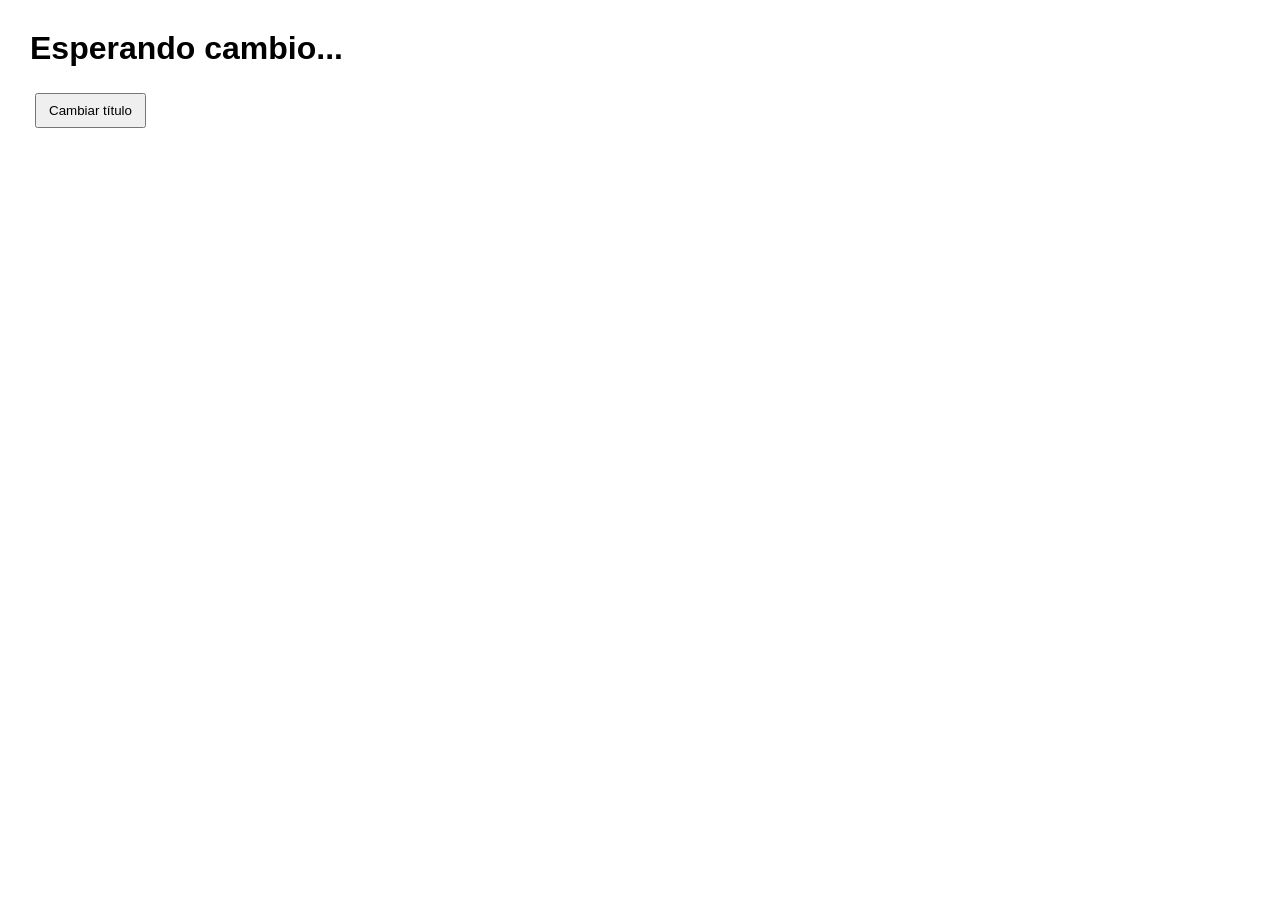
<file: Trabajo-practico-n2-DOM-main/Ejercicio1/index.html>
<!doctype html>
<html lang="es">
  <head>
    <meta charset="UTF-8" />
    <title>Ejercicio 1</title>
    <link rel="stylesheet" href="../css/style.css" />
  </head>
  <body>
    <h1 id="titulo">Esperando cambio...</h1>
    <button id="btnCambiar">Cambiar título</button>

    <script src="ej1.js"></script>
  </body>
</html>
</file>
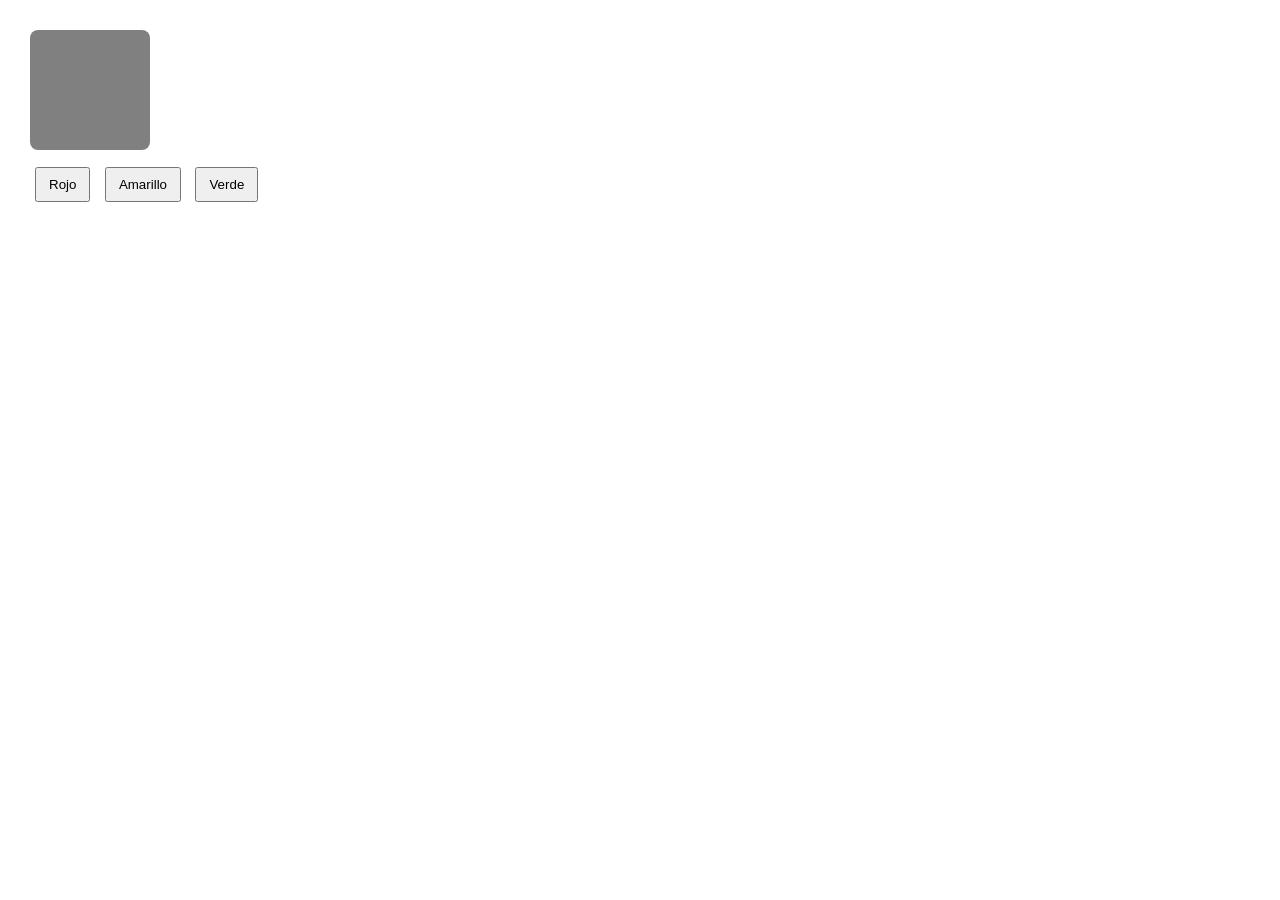
<file: Trabajo-practico-n2-DOM-main/Ejercicio2/index.html>
<!doctype html>
<html lang="es">
  <head>
    <meta charset="UTF-8" />
    <title>Ejercicio 2</title>
    <link rel="stylesheet" href="../css/style.css" />
  </head>
  <body>
    <div
      id="cuadrado"
      style="
        width: 120px;
        height: 120px;
        background: gray;
        border-radius: 8px;
        margin-bottom: 12px;
      "
    ></div>

    <button id="btnRojo">Rojo</button>
    <button id="btnAmarillo">Amarillo</button>
    <button id="btnVerde">Verde</button>

    <script src="ej2.js"></script>
  </body>
</html>
</file>
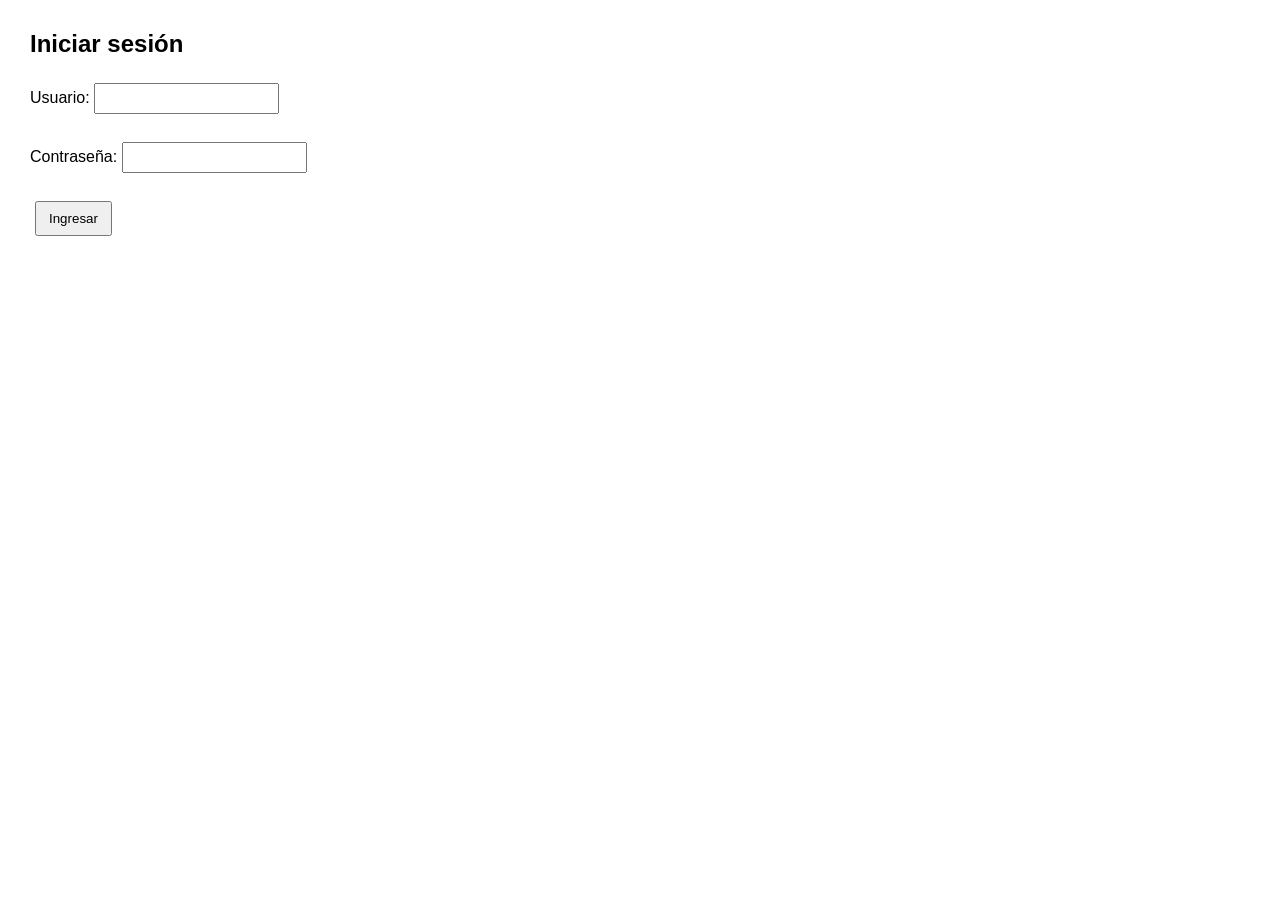
<file: Trabajo-practico-n2-DOM-main/Ejercicio3/index.html>
<!doctype html>
<html lang="es">
  <head>
    <meta charset="UTF-8" />
    <title>Ejercicio 3</title>
    <link rel="stylesheet" href="../css/style.css" />
  </head>
  <body>
    <h2>Iniciar sesión</h2>

    <label>Usuario:</label>
    <input type="text" id="usuario" /><br /><br />

    <label>Contraseña:</label>
    <input type="password" id="contrasena" /><br /><br />

    <button id="btnLogin">Ingresar</button>

    <p id="mensaje"></p>

    <script src="ej3.js"></script>
  </body>
</html>
</file>
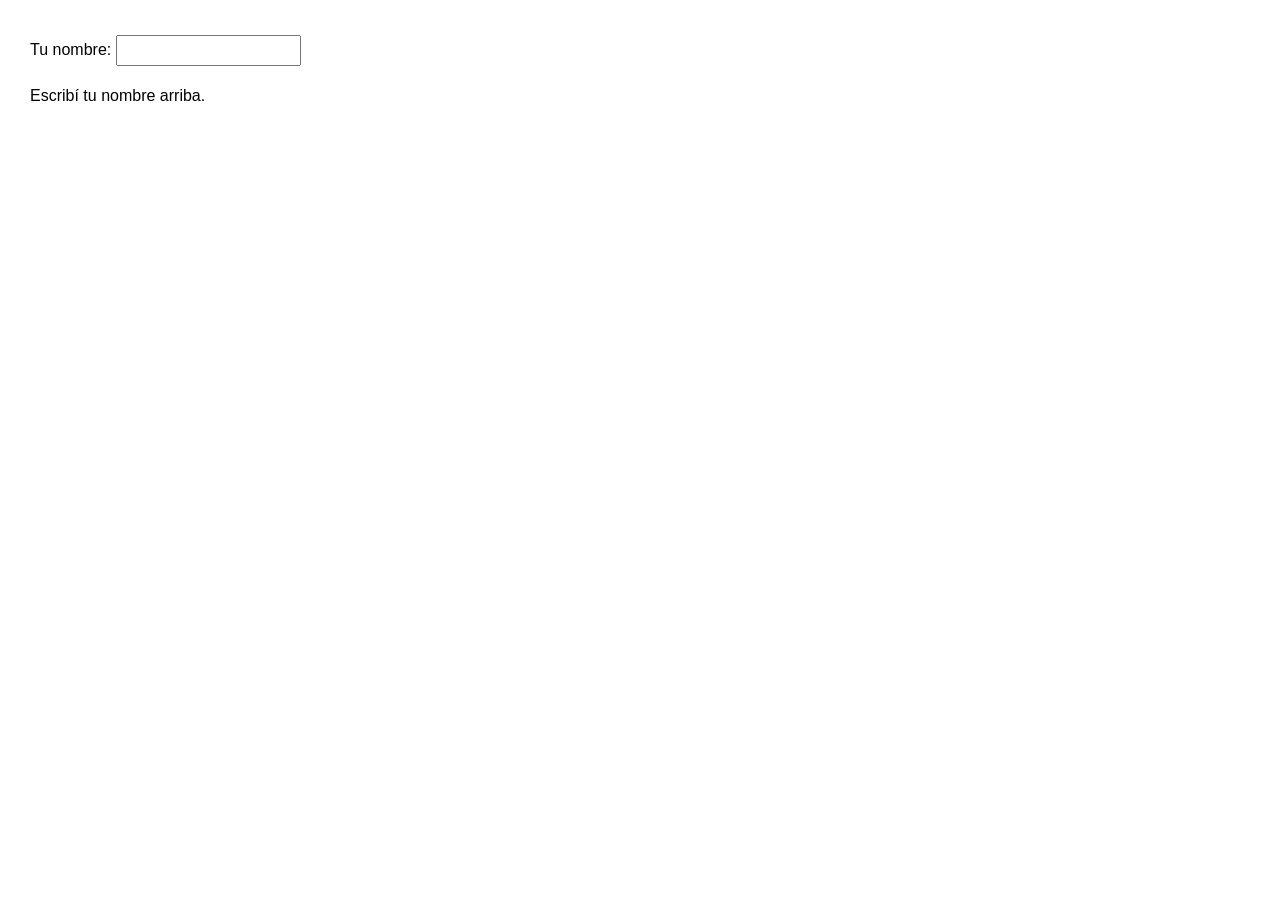
<file: Trabajo-practico-n2-DOM-main/Ejercicio4/index.html>
<!doctype html>
<html lang="es">
  <head>
    <meta charset="UTF-8" />
    <title>Ejercicio 4</title>
    <link rel="stylesheet" href="../css/style.css" />
  </head>
  <body>
    <label>Tu nombre:</label>
    <input type="text" id="inputNombre" />

    <p id="preview">Escribí tu nombre arriba.</p>

    <script src="ej4.js"></script>
  </body>
</html>
</file>
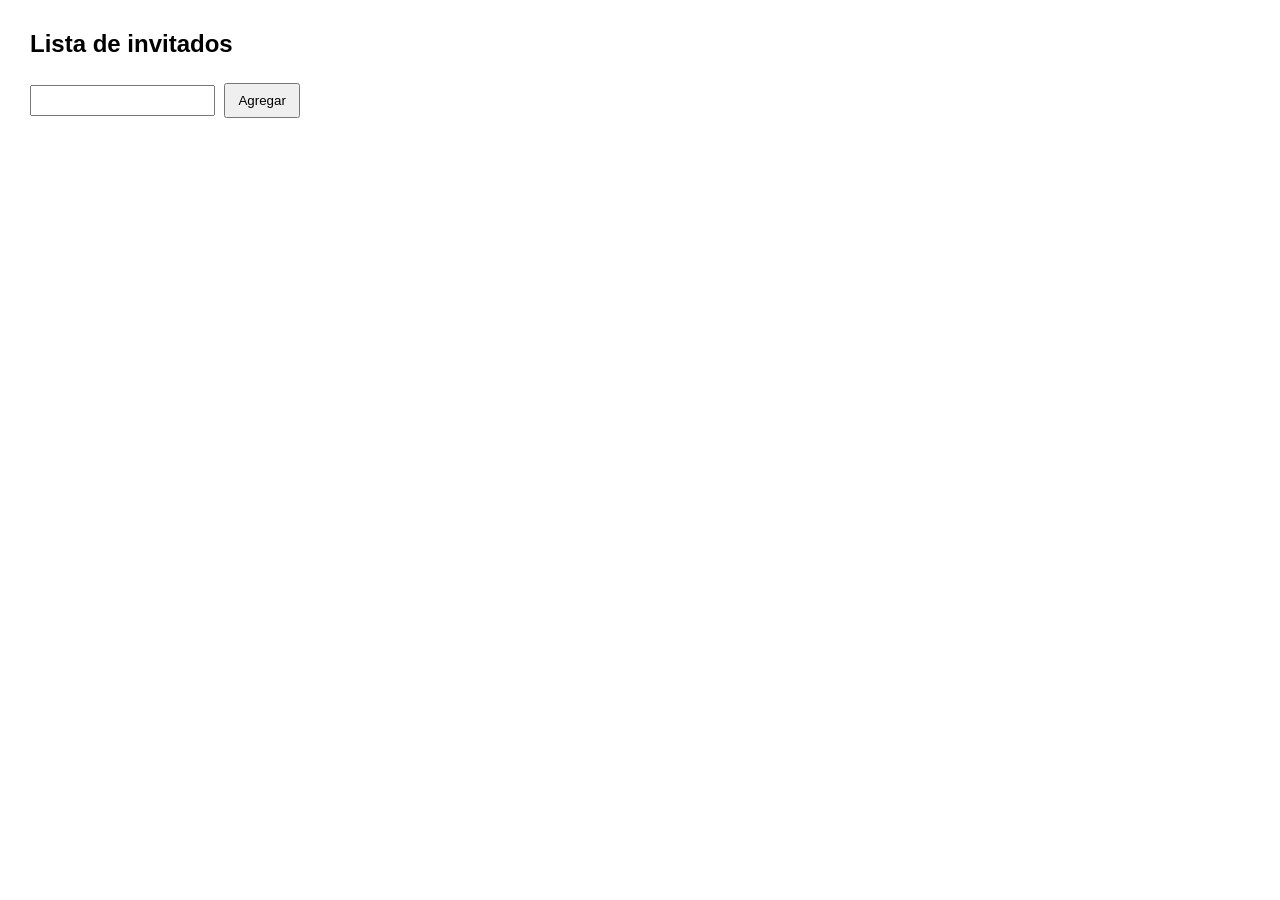
<file: Trabajo-practico-n2-DOM-main/Ejercicio5/index.html>
<!doctype html>
<html lang="es">
  <head>
    <meta charset="UTF-8" />
    <title>Ejercicio 5</title>
    <link rel="stylesheet" href="../css/style.css" />
  </head>
  <body>
    <h2>Lista de invitados</h2>

    <input type="text" id="inputNombre" />
    <button id="btnAgregar">Agregar</button>

    <p id="aviso" style="color: red"></p>

    <ul id="listaInvitados"></ul>

    <script src="ej5.js"></script>
  </body>
</html>
</file>
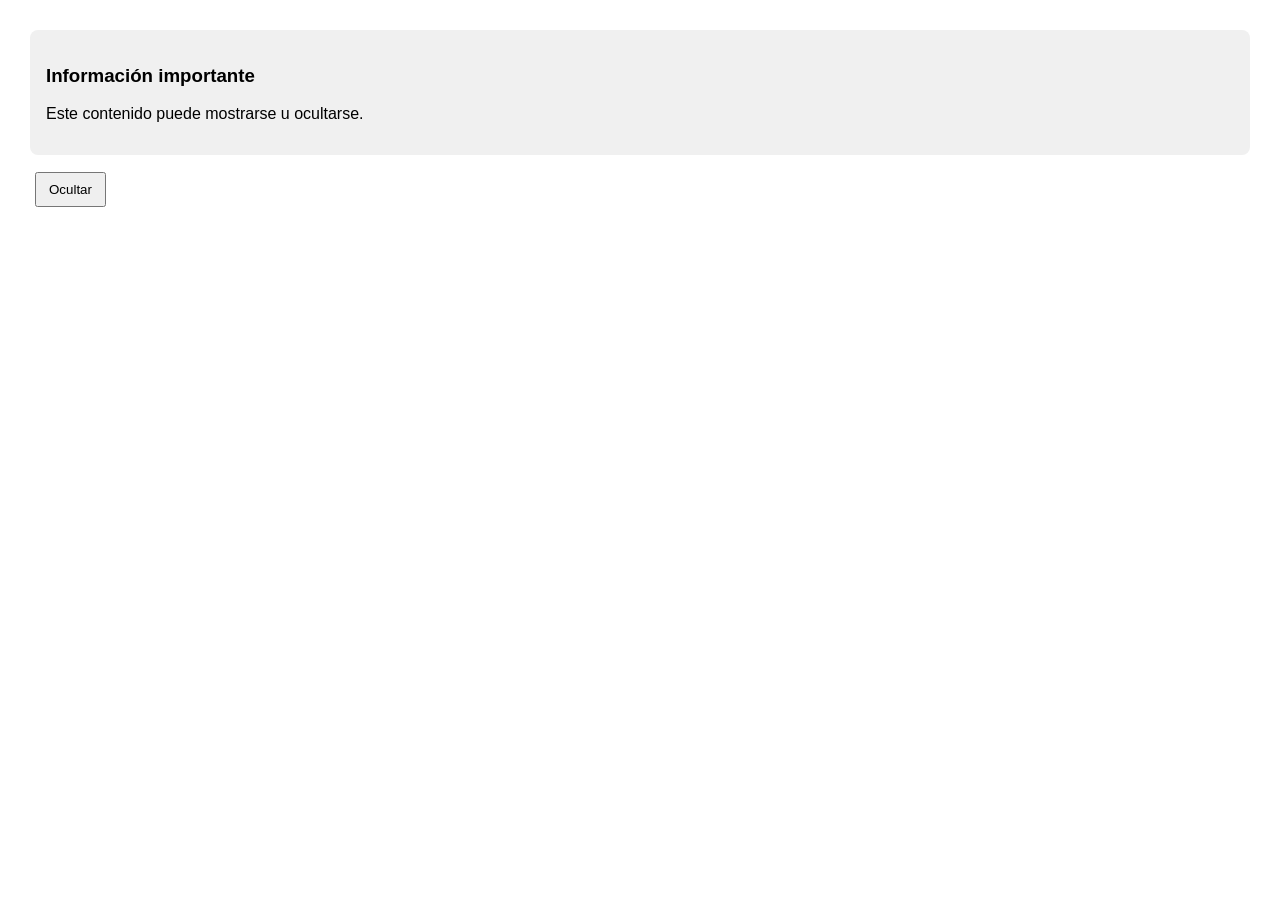
<file: Trabajo-practico-n2-DOM-main/Ejercicio6/index.html>
<!doctype html>
<html lang="es">
  <head>
    <meta charset="UTF-8" />
    <title>Ejercicio 6</title>
    <link rel="stylesheet" href="../css/style.css" />
  </head>
  <body>
    <div class="tarjeta" id="tarjeta">
      <h3>Información importante</h3>
      <p>Este contenido puede mostrarse u ocultarse.</p>
    </div>

    <button id="btnToggle">Ocultar</button>

    <script src="ej6.js"></script>
  </body>
</html>
</file>
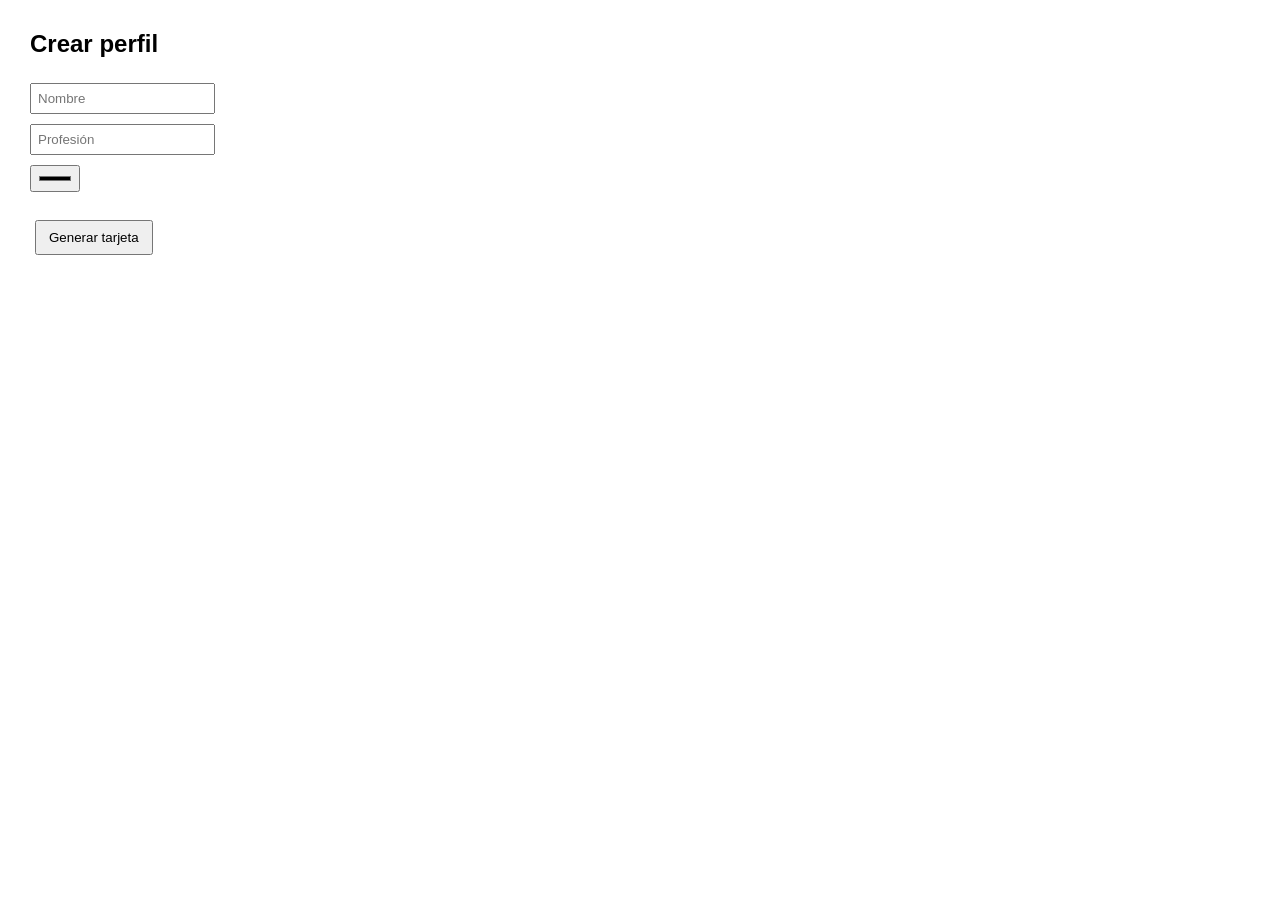
<file: Trabajo-practico-n2-DOM-main/Ejercicio7/index.html>
<!doctype html>
<html lang="es">
  <head>
    <meta charset="UTF-8" />
    <title>Ejercicio 7</title>
    <link rel="stylesheet" href="../css/style.css" />
  </head>
  <body>
    <h2>Crear perfil</h2>

    <input type="text" id="inpNombre" placeholder="Nombre" /><br />

    <input type="text" id="inpProfesion" placeholder="Profesión" /><br />

    <input type="color" id="inpColor" /><br /><br />

    <button id="btnGenerar">Generar tarjeta</button>

    <p id="avisoP" style="color: red"></p>

    <div id="resultados"></div>

    <script src="ej7.js"></script>
  </body>
</html>
</file>
<file: Trabajo-practico-n2-DOM-main/css/style.css>
body {
  font-family: Arial, sans-serif;
  margin: 30px;
}

button {
  padding: 8px 12px;
  cursor: pointer;
  margin: 5px;
}

input {
  padding: 6px;
  margin: 5px 0;
}

.tarjeta {
  background: #f0f0f0;
  padding: 16px;
  border-radius: 8px;
  margin-bottom: 12px;
}

.oculto {
  display: none;
}
</file>
